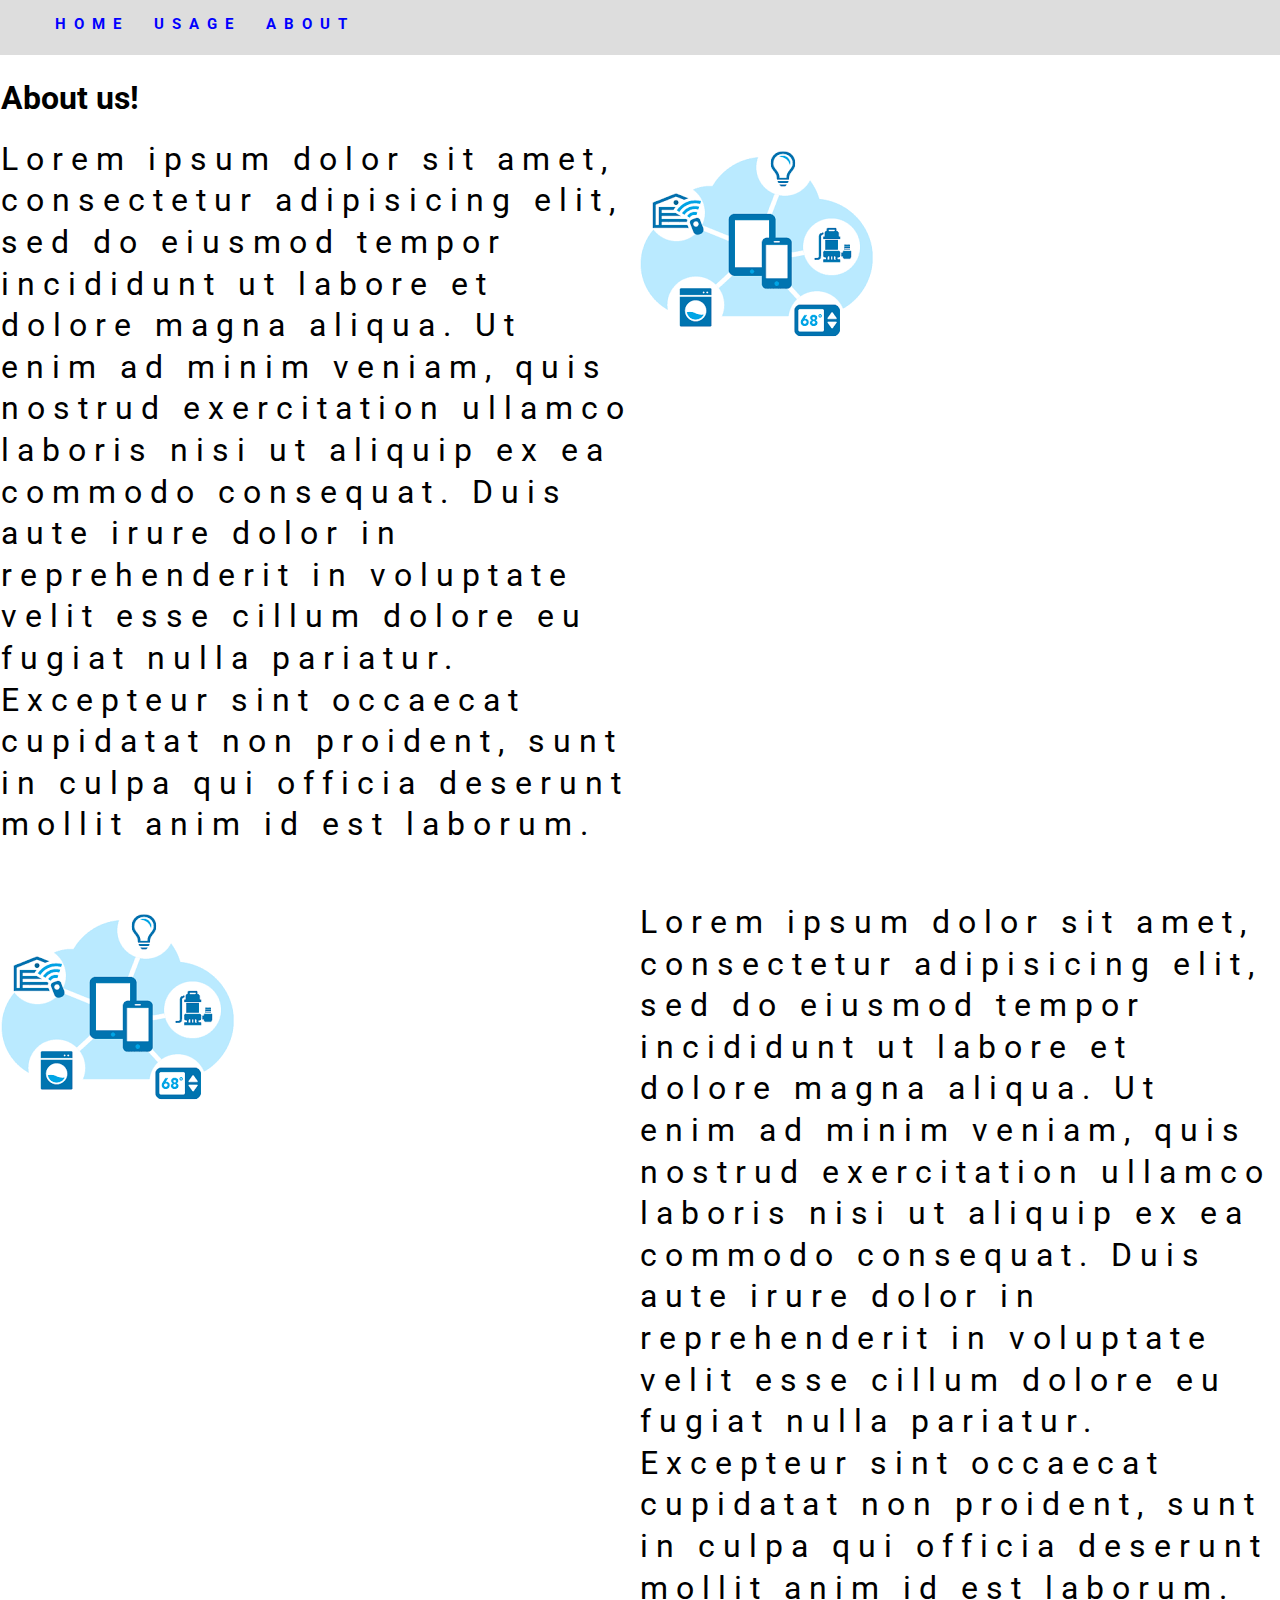
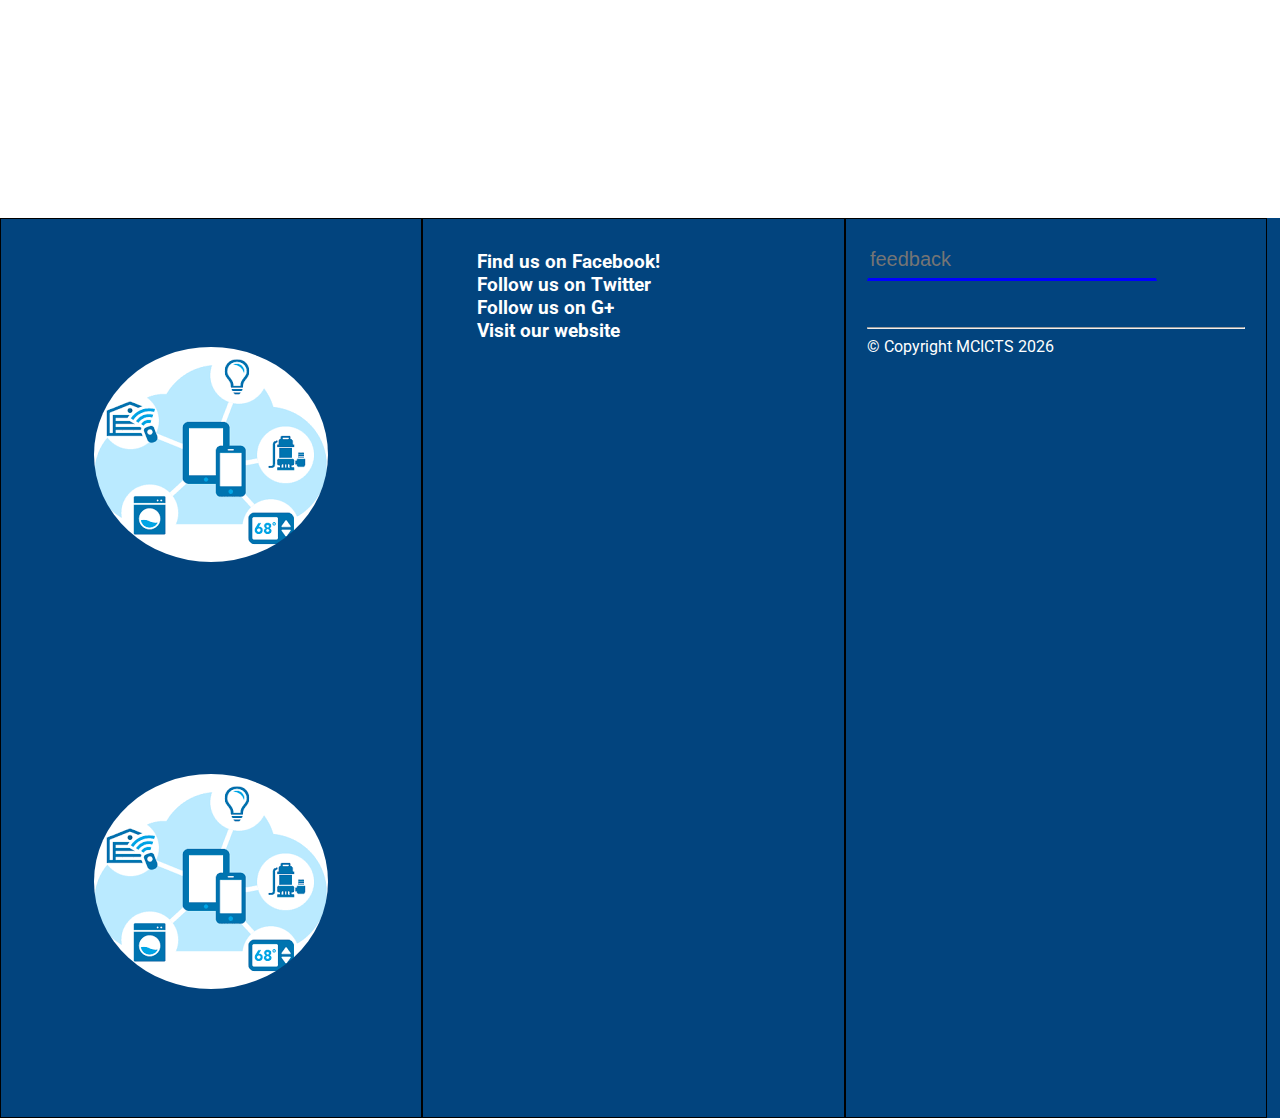
<file: about.html>
<!DOCTYPE html>
<html lang="en" dir="ltr">
  <head>
    <meta charset="utf-8">
    <title>About Us!</title>
    <meta name="viewport" content="width=device-width, initial-scale=1.0" />
    <!--jQuery-->
    <script src="https://code.jquery.com/jquery-3.3.1.min.js"></script>
    <!--google fonts-->
    <link href="https://fonts.googleapis.com/css?family=Open+Sans" rel="stylesheet">
    <link href="https://fonts.googleapis.com/css?family=Roboto" rel="stylesheet">
    <script src="script.js"></script>
    <link rel="stylesheet" href="styles.css" />
    <link rel="icon" href="images/ioticon.png" />
    <!--font awesome-->
    <link rel="stylesheet" href="https://use.fontawesome.com/releases/v5.7.1/css/all.css" integrity="sha384-fnmOCqbTlWIlj8LyTjo7mOUStjsKC4pOpQbqyi7RrhN7udi9RwhKkMHpvLbHG9Sr" crossorigin="anonymous">
  </head>
  <body>
    <div class="full-view">
      <br /><br /><br />
      <h1>About us!</h1>
      <section >

      <div class="half-view">
        <p class="p">
          Lorem ipsum dolor sit amet, consectetur adipisicing elit, sed do eiusmod tempor incididunt ut labore et dolore magna aliqua. Ut enim ad minim veniam, quis nostrud exercitation ullamco laboris nisi ut aliquip ex ea commodo consequat. Duis aute irure dolor in reprehenderit in voluptate velit esse cillum dolore eu fugiat nulla pariatur. Excepteur sint occaecat cupidatat non proident, sunt in culpa qui officia deserunt mollit anim id est laborum.
          </p>
        </div>
        <div class="half-view">
          <img src="images/ioticon.png" />
          </div>
        </section >

    </div>
    <div class="full-view">
      <section >

      <div class="half-view">
        <img src="images/ioticon.png" />
        </div>
        <div class="half-view">
          <p class="p">
            Lorem ipsum dolor sit amet, consectetur adipisicing elit, sed do eiusmod tempor incididunt ut labore et dolore magna aliqua. Ut enim ad minim veniam, quis nostrud exercitation ullamco laboris nisi ut aliquip ex ea commodo consequat. Duis aute irure dolor in reprehenderit in voluptate velit esse cillum dolore eu fugiat nulla pariatur. Excepteur sint occaecat cupidatat non proident, sunt in culpa qui officia deserunt mollit anim id est laborum.
            </p>
          </div>
        </section >

    </div>
  </body>
</html>
<html>
</file>
<file: styles.css>
.p {
    overflow-y: scroll;
    scrollbar-width: none; /* Firefox */
    -ms-overflow-style: none;  /* IE 10+ */
}
 .p::-webkit-scrollbar { /* WebKit */
    width: 0px;
}


body {
  margin: 0;
  font-family: 'Roboto', sans-serif;
  overflow-x: hidden;
}
#home {
  width: 105%;
  font-family: 'Roboto', sans-serif;
  top: -1px;
  color: white;
  font-weight: bold;
  background-image: url("https://www.gsma.com/iot/wp-content/uploads/2018/05/Paper_MobileIoT_5GFuture_1300x640.png");
  background-repeat: no-repeat;
  background-size: 100% 100%;

}
.burger {
  position: absolute;
  top: 0px;
  right: 2%;
  z-index: 11;
  width: 45px;
  height: 45px;
  font-size: 18px;
  color: blue;
  background-color: transparent;
  border: none;
  font-weight: bold;
  outline: none;
  cursor: pointer;
  border-radius: 3px;
  transition-duration: .4s;
}
.burger:hover {
  color: #dddddd;
  background-color: rgba(250,250,250,0.2);

}
.burger:active {
  color: #cccccc;
  background-color: rgba(250,250,250,0.3);
}
nav.main-nav {
  position: fixed;
  z-index: 8;
  width: 100%;
  background-color: #dddddd;
  color: blue;
  height: 55px;
  font-weight: bold;
  font-size: 15px;
  letter-spacing: 8px;
  transition-duration: .4s;
  top: 0px;
}

.main-nav > ul {
  list-style-type: none;
  z-index: 9;
}
.main-nav > ul > li {
  display: inline-block;
  padding-left: 5px;
  text-align: center;
  margin-left: 10px;
  margin-right: 10px;
}

.half-img {
  width: 80%;
  height: 80%;
  margin: auto;
}
#ex > div > img {
left: 40%;
width: 20%;
}


.ddl{
  width: 40%;
 l    width: 40%;
    left: 160%;
    position: fixed;
    z-index: 8;
    list-style-type: none;
    background-color: white;
    padding: 10px;
    height: 100% !important;
    background-image: url(https://developers.redhat.com/blog/wp-content/uploads/2015/07/internetofthings-01.png);
    background-repeat: no-repeat;
    background-position: 25% 270%;
    background-size: 100% 90%;

}
.ddl > li  {
  position: relative;
top: 45px;
font-size: 20px;
font-weight: bold;
padding: 5px;
border-bottom: 1px solid rgba(0,0,0,0.2);
height: 50px;
text-align: center;
padding-top: 35px;
text-decoration: none;
color: #0f7be0;
}

a:visited {
    color: #0f7be0;
}
.ddl > li > a {
  text-decoration: none;

}
.ddl > li > a:hover {
  text-decoration: underline;
}

.ddl > li > a:active {
  text-decoration: none;
}

.ddl > li > a:visited {
  position: relative;
  top: 45px;
  font-size: 20px;
  font-weight: bold;
  padding: 5px;
  border-bottom: 1px solid blue;
  height: 50px;
  text-align: center;
  align: bottom;
  padding-top: 35px;
  text-decoration: none;
}

.ddlsup {
  width: 60%;
  left: 100%;
  height: 100%;
  background-color: black;
  position: fixed;
  z-index: 7;
  background-color: rgba(10,10,10,0.6);

}
img {
  position: relative;
}
img::after {
  content: "CRASHED IMAGE";
  position: absolute;
  font-size: 9px;
  padding: 10px;
  border: 2px dashed black;
}

.p {
  position: relative;
  font-size: 20px;
  letter-spacing: 3px;
  margin: 0;
  display: inline-block;
  font-family:'Roboto';
}
.full-view {
  margin: 1px;
}
.full-view > section  {

  display: grid;
  grid-template-columns: 50% 50%;
  grid-column: 2;
}

.half-view > * {

font-size: 200%;
letter-spacing: 8px;
line-height: 130%;
overflow-y: scroll;
margin: auto;
}

.examples {

}
.footer-cell {
  overflow: hidden;
  border: 0.1px solid black;
  color: white;
  padding: 5%;
}

.main-footer {
  position: relative;
width: 100%;
background-color: #02447e;
top: 15px;
display: grid;
grid-template-columns: 33% 66%;
}

#feed {
  width: 75%;
background-color: transparent;
border: 1px solid transparent;
border-bottom: 3px solid blue;
height: 35px;
font-size: 20px;
color: white;
outline: none;
transition-duration:  1s;
}

#submit {
  height: 35px;
width: 20%;
font-size: 25px;
background-color: transparent;
border: 1px solid transparent;
outline: transparent;
text-align: left;
vertical-align: bottom;
color: white;
transition-duration: .5s;
cursor: pointer;
}

.s-media {
  color: white !important;
  margin: 12px;
  font-size: 19px;
  font-weight: bold;
  text-decoration: none;
  transition-duration: .3s;
  position: relative;
  top: 10px;
  left: 20px;
}

.s-media:hover  {
  border-bottom: 1px solid white;
}

#feed:focus {
  border-bottom: 3px solid #09b0f0;
}
#submit:hover {
  outline: none;
  color: #aaaaaa;
}

.logobar {
  display: grid;
  grid-row: 1;
}
.logobar > img {
  margin: auto;
  border-radius: 50%;
}
.main-footer > section {
  display: grid;
grid-template-columns: 50% 50%;
}

/*for small devices (mobile phones, etc.) */
@media only screen and (max-width: 600px) {
  .main-nav > ul > li {
    width: 100%;
    border-bottom: 1px solid black;
    padding-bottom: 2px;
    padding-top: 2px;
    position: relative;
  }
  .main-nav {
    height: 80px !important;
    display: inline-table;
    left: 0px !important;

  }
  .main-nav > ul {
    padding:  0px;
  }


  .half-view > *{
    width: 100% !important;
    font-size: 17px !important;
    letter-spacing: normal !important;
    line-height: normal !important;

  }

  .half-view > .examples {
      width: 50%;
  }

  .half-view {
    display: block;
    width: 100% !important;
    height: 49% !important;
    padding: 1px;

  }

  .main-footer {
    display: grid;
    grid-column: 1;
    grid-row: 3;
    grid-template-columns: none;
    grid-template-rows: 30% 70%;

  }
  .contact {
    display: grid;
    grid-template-columns:  50% 50%;
  }

  .logobar  {
    grid-row: auto;
grid-template-columns: 50% 50%;
 }

 .logobar > img {
   width: 70%;
   height: 70%;
   margin: auto;
 }
</file>
